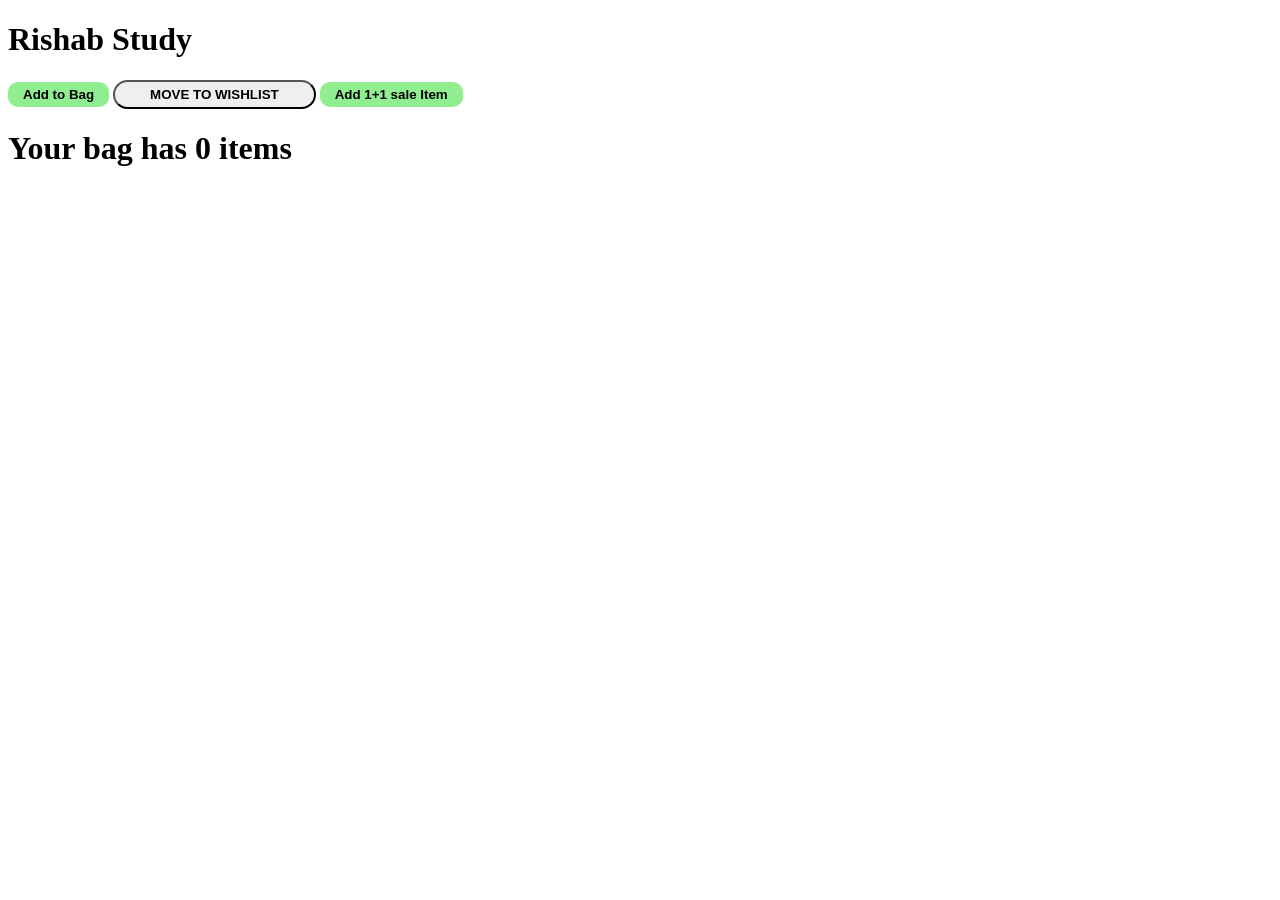
<file: KG practice/index.html>
<!DOCTYPE html>
<html lang="en">
<head>
  <link rel="stylesheet" href="./style.css">
  
</head>
<body>
    <h1>Rishab Study</h1>
    <main>
      <div>
        <button class="bagbutton" onclick=" cartquantiy += 1;
        document.querySelector('#cartsum').innerText = 'Your bag has ' + cartquantiy + ' items'
        ">Add to Bag</button>
        <button class="movetowishlist" onclick="cartquantiy-- ;
        document.querySelector('#cartsum').innerText = 'Your bag has ' + cartquantiy + ' items'
        ">Move to wishlist</button>
        <button class="salebutton" onclick="cartquantiy += 2;
        document.querySelector('#cartsum').innerText = 'Your bag has ' + cartquantiy + ' items'
        ">Add 1+1 sale Item</button>
      </div>

      <h1 id="cartsum"> </h1>
    </main>
    <script>
      let cartquantiy = 0;
      document.querySelector('#cartsum').innerText = 'Your bag has ' + cartquantiy + ' items'
    </script>
</body>
</html>
</file>
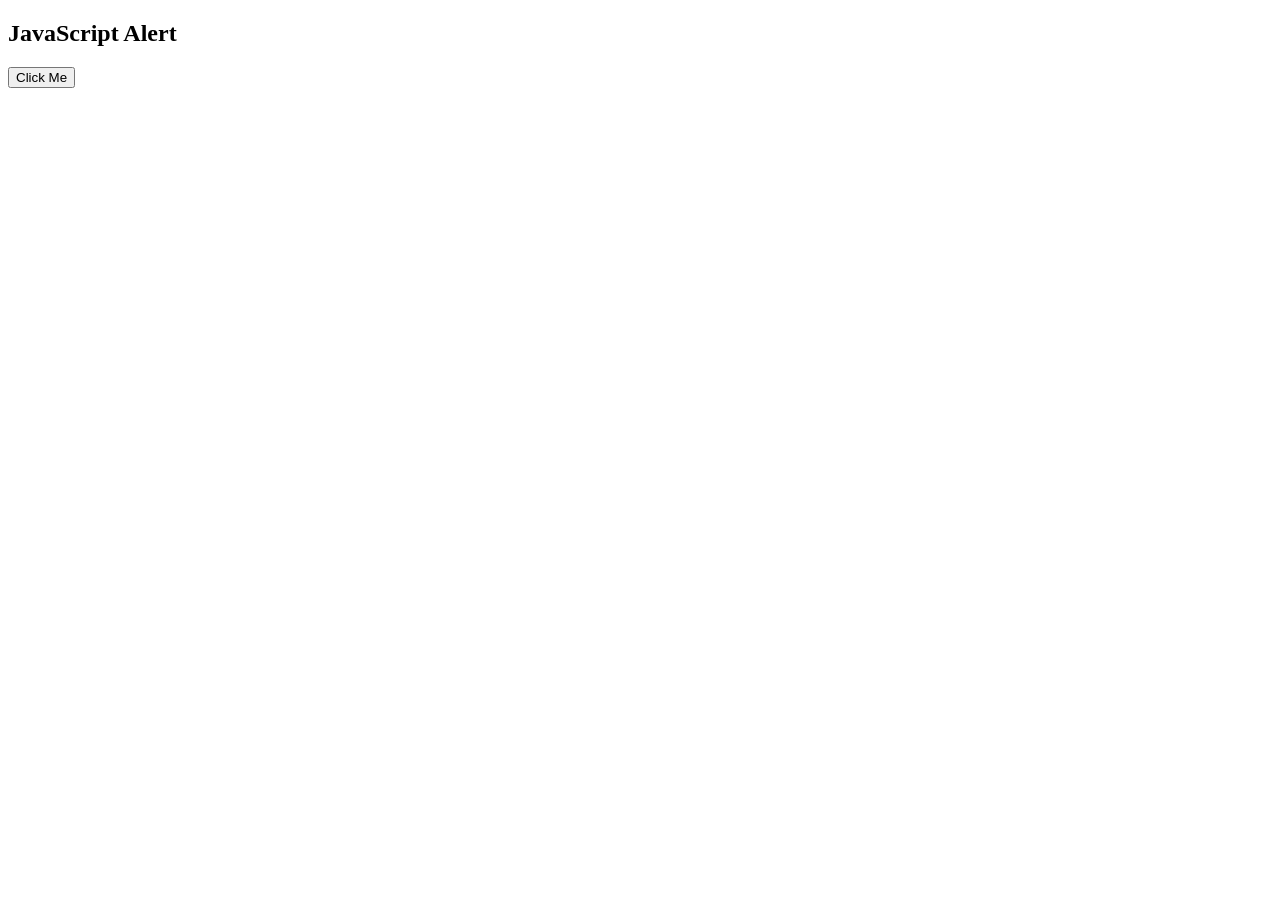
<file: Javascript/Button.html>
<!DOCTYPE html>
<html>
<body>

<h2>JavaScript Alert</h2>

<button id="myButton">Click Me</button>
<script>
  var button = document.getElementById('myButton');
  button.addEventListener('click', function() {
    button.innerHTML = 'Clicked!';
  });
</script>

</body>
</html>
</file>
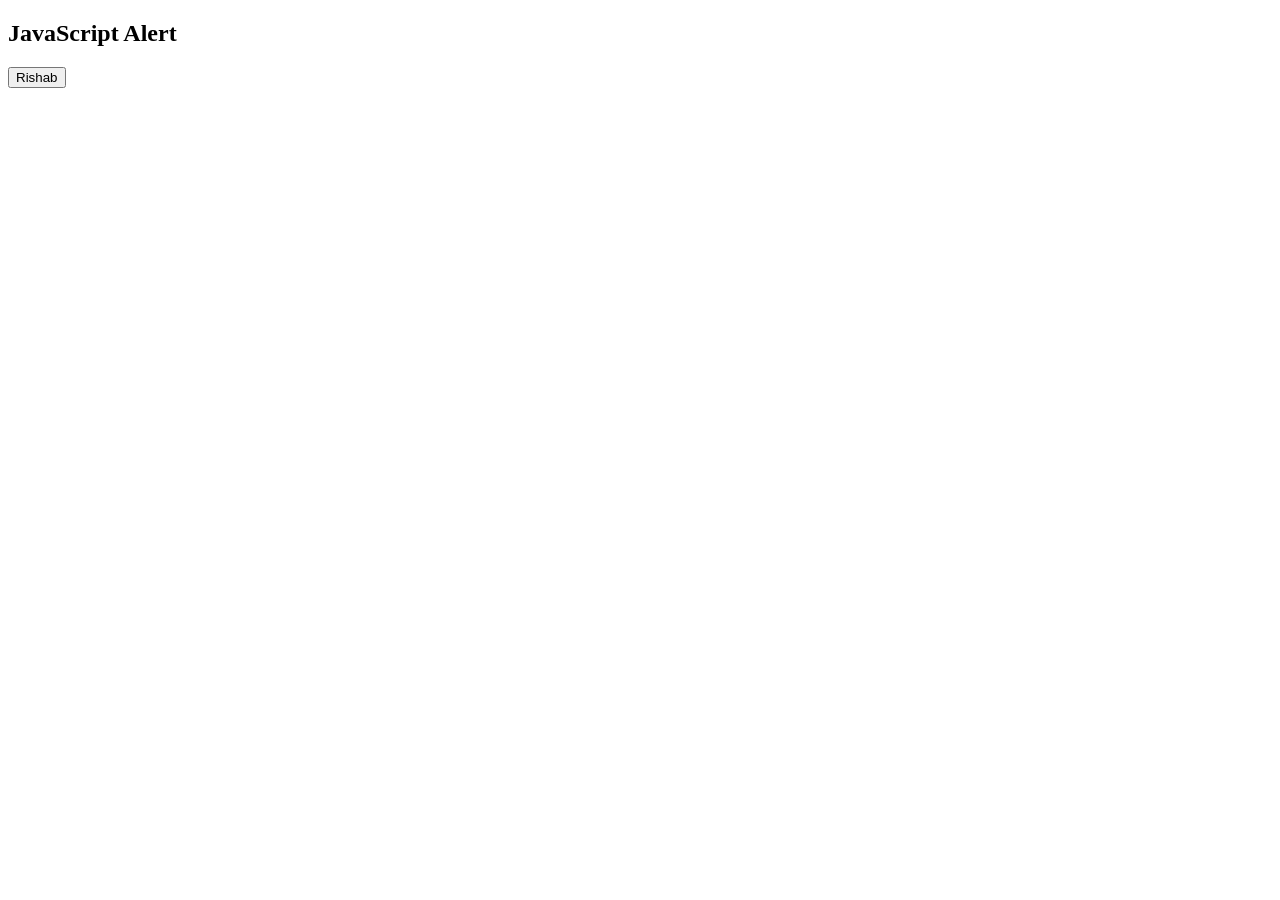
<file: Javascript/Name.html>
<!DOCTYPE html>
<html lang="en">
   
<body>
    <h2>JavaScript Alert</h2>
    <button id="myname">Rishab </button>
<script>
    var button = document.getElementById('myname');
    button.addEventListener('click', function() {
        button.innerHTML = 'Rishab Rajput';
       });

</script>
</body>
</html>
</file>
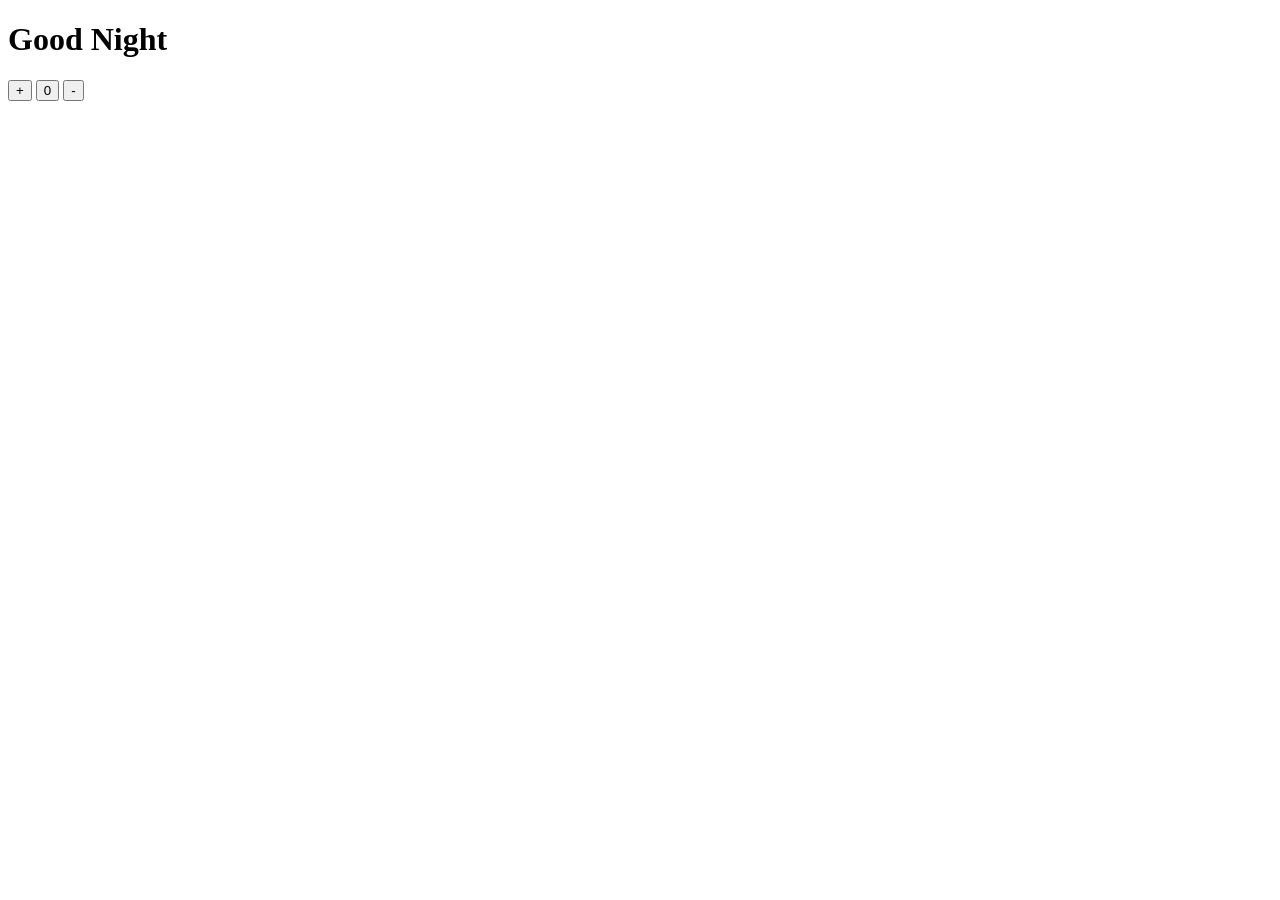
<file: KG practice/jsonexercise.html>
<!DOCTYPE html>
<html lang="en">
<head>
  <meta charset="UTF-8">
  <meta name="viewport" content="width=device-width, initial-scale=1.0">
  <title>Document</title>
</head>
<body>
  <h1 id="greetings"></h1>
  <!-- <button id="my-but" onclick="buttonClicked();">0</button> -->
  <button onclick="buttonClickedInc();">+</button>
  <button id="my-but" >0</button>
  <button onclick="buttonClickedDec();">-</button>
  
  <script>
    let count = 0;
    function buttonClickedInc() {
      let button = document.querySelector('#my-but');
      count++;
      button.innerText = count;

    }
    function buttonClickedDec() {
      let button = document.querySelector('#my-but');
      count--;
      button.innerText = count;

    }

    // let count = 0;
    // function buttonClicked() {
    //   let button = document.querySelector('#my-but');
    //   count++;
    //   button.innerText = count;

    // }
    

    let date = new Date();
    let hours = date.getHours();
    let heading = document.querySelector('#greetings');
    console.log(date);
    if(hours > 5 && hours < 12) {
      heading.innerText = 'Good Morning';
    }
    else if (hours > 12 && hours < 18) {
      heading.innerText = 'Good Afternoon';
    }
    else {
      heading.innerText = 'Good Night';
    }


  </script>
</body>
</html>
</file>
<file: KG practice/style.css>
.bagbutton{
  background-color: lightgreen;
  padding: 5px 15px;
  border: none;
  border-radius: 10px;
  font-weight: bold;
}
.movetowishlist{
  text-transform:uppercase;
  font-weight: bold;
  padding: 5px 35px;
  border-radius: 15px;
}
.salebutton {
  background-color: lightgreen;
  padding: 5px 15px;
  border: none;
  border-radius: 10px;
  font-weight: bold;
}
</file>
